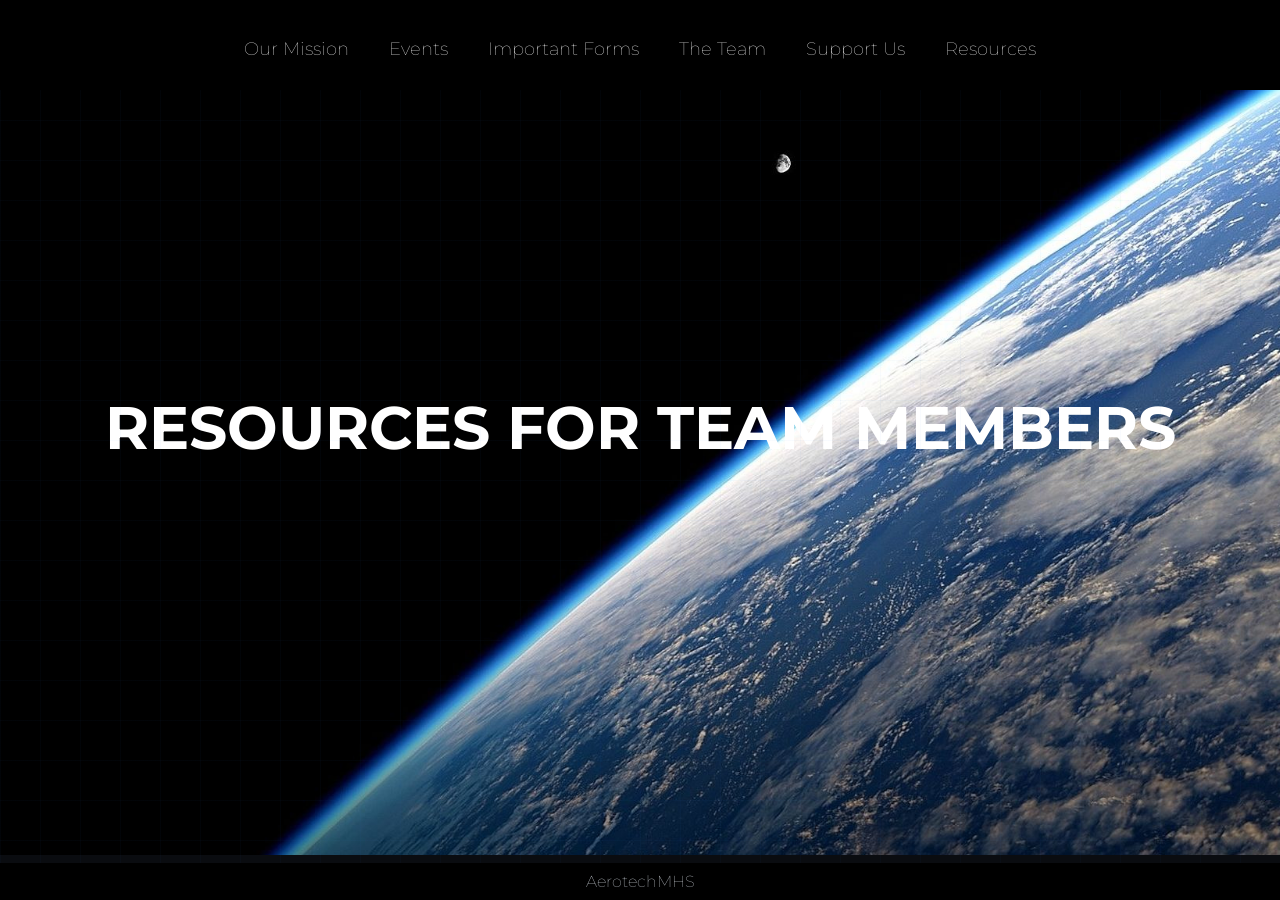
<file: resources.html>
<!DOCTYPE html>
<html>
  <head>
    <title>JavaScript Sandbox</title>
    <meta charset="UTF-8" />
    <meta name="viewport" content="width=device-width, initial-scale=1.0" />
    <link rel="stylesheet" href="styles.css" />
  </head>

  <body class="montserrat">
    <div id="app"></div>

    <script src="./resource.js" type="module"></script>
  
    <!-- nav -->
  
    <nav class="resourcenav">
      <a class="navlink" href="index.html#our-mission"> Our Mission </a>
      <a class="navlink" href="index.html#events"> Events </a>
      <a class="navlink" href="index.html#important-forms"> Important Forms </a>
      <a class="navlink" href="index.html#the-team"> The Team</a>
      <a class="navlink" href="index.html#support-us"> Support Us </a>
      <a class="navlink" href="resources.html"> Resources </a>
    </nav>

    <div class="snap-container">
      <!-- resources for team members -->
      <div class="resourcehead snap">
        <h1>RESOURCES FOR TEAM MEMBERS</h1>
      </div>

      <!-- tarc requirements -->
      <div class="requirements snap">
        <div class="parts">
          <div class="part1">
            <h1 class="requirementhead">TARC Requirements</h1>
            <p class="arcrules">1. Payload: Design a rocket that cradles one raw Grade A Large egg
            of 55 to 63 grams weight, carried in any orientation that must
            survive the flight uncracked <br>
            2. Altitude Goal: Reach an impressive 750 feet. <br>
            3. Flight Time: Safely return to Earth within 36 to 39 seconds. <br>
            For more: <a class = "arclink" href = "https://rocketrychallenge.org/"> rocketcontest.org </a>
            </p>
          </div>
          <div class="part2">
            <img class="rocketpic" src="rocket.png" alt="rocketpic" />
          </div>
        </div>
      </div>
      <!-- calendar -->
      <div id="calendar" class="section snap">
        <h1 class="calendarhead">Calendar</h1>
        <div class="calendarholder">
          <iframe
            class="calendar"
            src="https://calendar.google.com/calendar/embed?src=99bb34315a0d3164d69462ec8e48610f497e5c05efae6fd89b6a7f199ca8df44%40group.calendar.google.com&ctz=America%2FLos_Angeles"
            style="border: 0"
            frameborder="0"
            scrolling="no"
          ></iframe>
        </div>
      </div>
      <!-- flight data graph -->
      <div class="flightdata section snap">
        <h1 class="datagraph">Graph Your Flight Data</h1>
        <a class="arclink" href="flightdata.html">Access Page Here</a>
      </div>
      <!-- teams 25-26 -->
      <div class="tarcteams snap">
        <h1 class="tarcteamhead">Don't remember what team you're on?</h1>
        <p> contact us at aerotechmhs@gmail.com </p>
      </div>
      <!-- rocket parts -->
      <div class="rocketparts snap">
        <h1 class="rocketpartshead">Parts of a model rocket</h1>
        <div class="image-carousel rocket">
          <div class="slideshow-container rocket">
            <img class="next imgclick rocket" src="next.png" alt="next" />

            <div class="slide-wrapper rocket">
              <div class="slide rocket">
                <img src="rocketparts/rocketpart1.png" alt="" />
              </div>
              <div class="slide active rocket">
                <img src="rocketparts/rocketpart2.png" alt="" />
              </div>
              <div class="slide rocket">
                <img src="rocketparts/rocketpart3.png" alt="" />
              </div>
              <div class="slide rocket">
                <img src="rocketparts/rocketpart4.png" alt="" />
              </div>
              <div class="slide rocket">
                <img src="rocketparts/rocketpart5.png" alt="" />
              </div>
              <div class="slide rocket">
                <img src="rocketparts/rocketpart6.png" alt="" />
              </div>
              <div class="slide rocket">
                <img src="rocketparts/rocketpart7.png" alt="" />
              </div>
              <div class="slide rocket">
                <img src="rocketparts/rocketpart8.png" alt="" />
              </div>
              <div class="slide rocket">
                <img src="rocketparts/rocketpart9.png" alt="" />
              </div>
              <div class="slide rocket">
                <img src="rocketparts/rocketpart10.png" alt="" />
              </div>
              <div class="slide rocket">
                <img src="rocketparts/rocketpart11.png" alt="" />
              </div>
              <div class="slide rocket">
                <img src="rocketparts/rocketpart12.png" alt="" />
              </div>
              <div class="slide rocket">
                <img src="rocketparts/rocketpart13.png" alt="" />
              </div>
              <div class="slide rocket">
                <img src="rocketparts/rocketpart14.png" alt="" />
              </div>
            </div>
            <img class="back imgclick rocket" src="next.png" alt="back" />
          </div>
        </div>
      </div>
      <!-- cad and onshape tutorials -->
      <div class="tutorials snap">
        <h1 class="tutorialshead">Tutorials</h1>
        <div class="tutorialvids">
          <div class="tutorial1">
            <h2>Onshape Tutorial Video</h1>
            <iframe width="400" height="200" src="https://www.youtube.com/embed/2utLjjkXpIg?si=8MLZjR6zv-_cGr5D" title="YouTube video player" frameborder="0" allow="accelerometer; autoplay; clipboard-write; encrypted-media; gyroscope; picture-in-picture; web-share" referrerpolicy="strict-origin-when-cross-origin" allowfullscreen></iframe>
          </div>
          <div class="tutorial2">
            <h2>OpenRocket Tutorial Video</h2>
            <iframe width="400" height="200" src="https://www.youtube.com/embed/oqe0lTp1WH0?si=GLh0m5VM_Cocli0d" title="YouTube video player" frameborder="0" allow="accelerometer; autoplay; clipboard-write; encrypted-media; gyroscope; picture-in-picture; web-share" referrerpolicy="strict-origin-when-cross-origin" allowfullscreen></iframe>
          </div>
        </div>
      </div>
    </div>
    <div class="endnote">
      <p>AerotechMHS</p>
    </div>
  </body>
</html>
<!-- <p class="endnote">AerotechMHS</p> -->
</file>
<file: styles.css>
/* overall */
@import url("https://fonts.googleapis.com/css2?family=Montserrat:ital,wght@0,100..900;1,100..900&display=swap");

html {
  scroll-behavior: smooth;
  scroll-padding-top: 75px;
}

body {
  font-family: "Montserrat", sans-serif;
  font-optical-sizing: auto;
  font-weight: 100;
  font-style: normal;
  margin: 0;
  padding: 0;
  width: 100%;
  color: white;
  background-image: url("background.png");
  background-size:40%;
  /* background-color: #0f0e28; */
}

body a {
  cursor: pointer;
}

.section {
  margin: 10vh 0;
}

/* intro section */
.intro {
  position: relative;
  width: 100%;
  height: 100vh;
  overflow: hidden;
}

/* video */
#intro-video {
  position: absolute;
  top: 0;
  left: 0;
  width: 100%;
  height: 100%;
  object-fit: cover;
}

/* clubtitle */

.clubtitle {
  position: absolute;
  top: 27vw;
  /* bottom is 37vw */
  width: 100vw;
  font-size: 6.5vw;
  display: flex;
  flex-direction: row;
  justify-content: center;
  transition: background-color 0.3s ease-in-out;
  transition: opacity 0.3s ease-in-out;
  opacity:0;
  z-index: 900;

}

.imgpicholder {
  width: 100vw;
  height: 100vh;
  display: flex;
  justify-content: center;
}

.imgpic {
  width: 50%;
  height: 18%;
}

.clubtitle.scrolled {
  /* background-color: rgba(0, 0, 0, 0.5); */
  opacity: 1;
}

/* navbar */
nav {
  position: absolute;
  position: fixed;
  top: 0px;
  width: 100%;
  height: 10vh;
  display: flex;
  flex-direction: row;
  justify-content: center;
  transition: background-color 0.3s ease;
  z-index: 1000;
  background-color: rgba(0, 0, 0, 0.3);
}

nav.scrolled {
  background-color: rgba(0, 0, 0, 0.5);
}
nav.scrolledmore {
  background-color: rgba(0, 0, 0);
}
nav.resourcenav {
  background-color: rgba(0, 0, 0, 1);
}

nav:hover {
    background-color: rgba(0, 0, 0);

}

.navlink {
  padding-top: 20px;
  padding-left: 20px;
  padding-right: 20px;
  padding-bottom: 5px;
  margin-bottom: 10px;
  color: white;
  text-decoration: none;
  font-size: 2vh;
  margin-top: 2vh;
  background-image: linear-gradient(to right, gray, white, white, white, gray);
  background-size: 0% 0.1em;
  background-position-x: 50%;
  background-position-y: 100%;
  background-repeat: no-repeat;
  transition: background-size 0.2s ease-in-out;
}
.navlink:hover {
  background-size: 80% 0.1em;
}

/* scrollers */
.scroller {
  min-width: 100%;
  overflow-x: hidden;
  max-height: 6vw;

}
.scrolls {
  display: flex;
  justify-content: row;
align-items: center;
transform: translateX(-95vw);
min-width: 100vw;
}

.littlerocket {
  width: 5vw;
  height: 100%;
  left:0;
  margin:0;
  padding:0;
  z-index: 999;

}

#line {
  position: relative;
  height: 0.5vh;         
  width: 150vw; 
  margin-top:0;      
  background-image:linear-gradient(to left, rgb(75, 12, 12), gray, gray, #91a8a4, #A1C2BD,#A1C2BD);
 ;
  z-index: 900;
align-self: center;
}


/* our mission */

#our-mission {
  margin-top: 8%;
  border: solid;
  border-radius: 10px;
  margin-left: 8%;
  margin-right: 8%;
  display: flex;
  flex-direction: column;
  justify-content: center;
  box-shadow: 10px 10px 10px rgba(255, 255, 255, 0.5);
  margin-bottom: 100px;
}

.mission {
  text-align: center;
}

#mission-text {
  text-align: center;
  padding: 0 5vw;
  padding-bottom: 3vw;

}

/* support us */
#support-us { 
  /* background-image: linear-gradient(
    to right,
    #ffffff,
    #959595,
    #ffffff,
    #959595,
    #ffffff
  );
  background-size: 95% 0.1em;
  background-position-x: 50%;
  background-position-y: 0%;
  background-repeat: no-repeat; */
  padding-top: 100px;
  padding-bottom: 100px;
}

#support-heading {
  /* margin-left: 10px;
  margin-top: 0px;
  margin-bottom: 0px; */
  position: absolute;
  top: 0;
  left: 0;
}

.support-text {
  display: flex;
  flex-direction: row;
  justify-content: space-evenly;
  align-items: stretch;
}

.lefttext {
  position: absolute;
  bottom: 30%;
  left: 0;
}

.right {
  width: 45%;
  text-align: left;
  display: grid;
  place-items: center;
  padding-top: 40px;
  padding-bottom: 40px;
}

.left {
  width: 45%;
  text-align: left;
  display: grid;
  place-items: middle;
  padding-top: 40px;
  padding-bottom: 40px;
  position: relative;
}

.divider {
  width: 0.1px;
  background-color: white;
  height: 300px;
}

.donationlink {
  text-decoration: none;
  color: rgb(152, 153, 255);
  background-image: linear-gradient(
    to right,
    rgb(152, 153, 255),
    white,
    rgb(152, 153, 255)
  );
  background-size: 0% 0.1em;
  background-position-x: 50%;
  background-position-y: 100%;
  background-repeat: no-repeat;
  transition: background-size 0.2s ease-in-out;
  display: inline;
}

.donationlink:hover {
  background-size: 90% 0.1em;
}

/* important forms */

.forms {
  /* background-color: #0f0e28; */
  padding-top: 20px;
  padding-bottom: 0px;
}

.formhead {
  width: 100%;
  text-align: center;
}

.eventhead {
  width: 100%;
  text-align: center;
}

.info {
  display: flex;
  flex-direction: row;
  justify-content: space-around;
  padding: 5vw;
  padding-bottom: 7vw;
  margin-top: 3vw;
}

.infobutton {
  color: white;
  background-color: black;
  border-color: white;
  border-style: solid;
  border-radius: 5px;
  padding: 10px;
  width: 130px;
  border-width: 1px;
  font-family: "Montserrat", sans-serif;
  cursor: pointer;
}

.infobutton:hover {
  box-shadow: 1px 1px 5px;
}

.tarcsection {
  text-align: left;
  width: 30vw;
  border: solid;
  padding: 2vw;
  border-radius: 2%;
}

.asasection {
  text-align: left;
  width: 30vw;
  border: solid;
  padding: 2vw;
  border-radius: 2%;
}

.b {
  font-weight: bold;
}

/* image carousel */

.image-carousel {
  padding: 50px 0;
}

.slideshow-container {
  width: 100%;
  height: 400px;
  overflow: hidden;
  position: relative;
  margin: auto;
}

.slide-wrapper,
.buttondiv {
  position: absolute;
  top: 0;
  left: 0;
  width: 100%;
  height: 100%;
  display: flex;
  flex-direction: row;
}

.buttondiv {
  align-items: center;
}

.slide {
  height: 400px;
  min-width: 700px;
  padding: 0 10px;
  transform: translateX(0);
  /* 430 */
  transition: transform 0.5s;
  display: flex;
  align-items: center;
  /* 630 720 */
}

.slide img {
  width: 100%;
  height: 90%;
  object-fit: cover;
  border-radius: 25px;
  object-position: center;
  opacity: 70%;
}

.slide.active img {
  height: 100%;
  opacity: 100%;
}

.imgclick {
  height: 50px;
  width: 50px;
}

.next {
  position: absolute;
  right: 0;
  z-index: 500;
  margin: auto 5px;
  opacity: 0.5;
}

.back {
  position: absolute;
  left: 0;
  z-index: 500;
  margin: auto 5px;
  transform: rotate(180deg);
  opacity: 0.5;
}

.back:hover,
.next:hover {
  opacity: 1;
  cursor: pointer;
}

/* popups */
.popup-stuff {
  display: none;
  position: fixed;
  z-index: 1000;
  left: 0;
  top: 0;
  width: 100%;
  height: 100%;
  overflow: auto;
  background-color: rgba(0, 0, 0, 0.5);
  text-align: center;
  margin: auto;
}

.popupcontent {
  position: fixed;
  background-color: #dcebf0;
  margin: 0 auto;
  padding: 0;
  border: 1px solid #888;
  max-width: 100%; /* Could be adjusted */
  min-height: 100%;
  border-radius: 8px;
  top: 0;
  position: relative;
}

.closebutton {
  width: 50px;
  height: 50px;
  position: absolute;
  top: 10px;
  right: 10px;
}

/* about us */

.move {
  min-width: 100%;
  max-height: 100%;
  display: flex;
  justify-content: row;
  transition: transform 0.7s ease-in-out;
  transform: translateX(0vw);
  position: absolute;
  top: 0;
  left: 0;
}

.teamcontent {
 padding-top: 20px;
}

/* .aboutus {
  object-fit: cover;
  display: flex;
  flex-direction: row;
  justify-content: space-around;
  align-items: center;
  min-height: 800px; */
  /* change below to fixed for parallax */
  /* background-attachment: relative; */
  /* background-image: url("https://bigthink.com/wp-content/uploads/2022/11/eso1610c.jpg?w=1280"); */
  /* background-position: center;
  background-size: cover;
  padding: 10px 0;
  overflow: hidden;
} */
.aboutus {
  position: relative;
  height: 80vh;
  width: 100vw;
  overflow: hidden;
}

.buttondiv.prof {
  position: absolute;
  top: 0;
  left: 0;
  width: 100%;
  height: 100%;
  display: flex;
  flex-direction: row;
}

.teamhead {
  width: 100%;
  text-align: center;
}

.individual {
  padding: 5vw 5vw;
  width: 45vw;
  position: relative;
  /*   transform: translateX(30vw); */
  /* transform: translateX(-30vw); */
  
  /* display: flex;
  flex-direction: row; */
}

.imgs{
  position: relative;
  width: 20vw;
  transition: transform 0.5s ease-in-out;
  transform: rotate(deg);

}
/* .individual {
  padding: 0;
  display: flex;
  flex-direction: row;
  align-items: center;
  justify-content: space-around;
  justify-content: center;
  margin: 0 10%;
  position: relative;
} */

.profile {
  width: 6.7vw;
  height: 6.7vw;
  border-radius: 50%;
  object-fit: cover;
  position: absolute;
  top: 25%;
  left: 36%;
}

.profilerocket {
  height: 33vw;
  width: 20vw;
}

.aboutme {
  text-align: center;
  color: white;

}

.Blurb {
  text-align: center;
  color: white;
  font-weight: bold;
}

.text {
  font-size: 1.1vw;
  display: flex;
  flex-direction: column;
  width: 20vw;
  margin: 0.5vw;
  position: absolute;
  top: 15%;
  left: 50%;
} 

.text p {
color: rgb(255, 255, 255);
font-size: 100%;
} 

.proftext {
  font-size: 0.7vw;
  text-align: center;
  color: black;
  font-weight: bold;
  max-width: 100%
}

.proftextdiv {
  position: absolute;
  top: 45%;
  width: 95%;
  padding-left: 5%;
}

.imgclick.prof {
  height: 3vw;
  width: 2vw;
 
}

.nextprof {
  position: absolute;
  right: 0;
  z-index: 500;
  margin: auto 5px;
  opacity: 0.5;
  height: 3vw;
  width: 2vw;
  padding: 0 1vw;
}

.backprof {
  position: absolute;
  left: 0;
  z-index: 500;
  margin: auto 5px;
  transform: rotate(180deg);
  opacity: 0.5;
  height: 3vw;
  width: 2vw;
  padding: 0 1vw;

}

.backprof:hover,
.nextprof:hover {
  opacity: 1;
  cursor: pointer;
}
/* RESOURCE PAGE */

.snap-container {
  overflow-y: scroll;
  scroll-snap-type: y mandatory;
  height: 95vh;
}

.snap {
  height: 95vh;
  scroll-snap-align: start;
  scroll-snap-stop: always;
  /* scroll-margin-top: 70px; */
}

/* resource header */
.resourcehead {
  color: white;
  max-width: 100%;
  text-align: center;
  font-size: 30px;
  background-image: url("spacebg.jpeg");
  min-height: 90vh;
  background-attachment: fixed;
  background-position: center;
  background-repeat: no-repeat;
  background-size: cover;
  display: flex;
  justify-content: center;
  align-items: center;
  margin: 0;
}

/* tarc requirements */
.requirements {
  margin: 0;
  background-color: rgb(0, 0, 35);
  display: flex;
  justify-content: center;
  align-items: center;
}

.requirementhead {
  text-align: left;
  margin-top: 0;
}

.parts {
  display: flex;
  flex-direction: row;
  align-items: center;
  justify-content: center;
}

.rocketpic {
  height: 350px;
  width: 200px;
}

.part1 {
  width: 45%;
  line-height: 2;
  font-size: 17px;
  text-align: left;
  display: flex;
  flex-direction: column;
  justify-content: center;
  margin: 0 10px;
}
.part2 {
  width: 20%;
  display: flex;
  justify-content: center;
  margin: 0 10px;
}

.arclink {
  color: rgb(241, 204, 241);
  margin: 0;
  padding: 0;
}

.arcrules.a:hover {
  cursor: pointer;
}

/* Calendar */
#calendar {
  display: flex;
  flex-direction: column;
  justify-content: center;
  align-items: center;
  width: 100%;
}

.calendarholder {
  display: flex;
  justify-content: center;
  width: 80%;
  height: 70%;
  margin: 0 auto;
}

.calendarhead {
  width: 100%;
  text-align: center;
  margin-top: 0;
  padding-top: 30px;
}

.calendar {
  border-radius: 10px;
  width: 100%;
  height: 100%;
}

/* flight data link page */

.flightdata {
  min-width: 100vw;
  min-height: 100vh;
  display: flex;
  flex-direction: column;
  justify-content: center;
  align-items: center;
}

.datagraph {
  padding: 2vw;
}

/* tarcteams */
.tarcteams {
  display: flex;
  flex-direction: column;
  justify-content: center;
  align-items: center;
}

.tarcteamhead {
  text-align: center;;
}
/* rocketparts */
.rocketparts {
  display: flex;
  flex-direction: column;
  justify-content: center;
  align-items: center;
  background-color: rgb(17, 73, 73);
}

/* tutorials */
.tutorials {
  display: flex;
  flex-direction: column;
  justify-content: center;
  align-items: center;
}

.tutorialvids {
  display: flex;
  flex-direction: row;
  justify-content: center;
}

.tutorial1,
.tutorial2 {
  display: flex;
  flex-direction: column;
  align-items: center;
  margin: 0 50px;
}

/* .rocketparts */
/* image carousel */

.image-carousel.rocket {
  padding: 0;
  height: 50vh;
  width: 100%;
  display: flex;
  align-items: center;
}

.slideshow-container.rocket {
  width: 100%;
  height: 100%;
  overflow-x: hidden;
  position: relative;
  display: flex;
  align-items: center;
}

.slide-wrapper.rocket {
  position: absolute;
  top: 0;
  left: 0;
  width: 100%;
  height: 100%;
  display: flex;
  flex-direction: row;
  z-index: 500;
}

.slide.rocket {
  height: 50vh;
  min-width: 700px;
  padding: 0 10px;
  transform: translateX(0);
  /* 430 */
  transition: transform 0.5s;
  display: flex;
  align-items: center;
  /* 630 720 */
}

.slide.rocket img {
  width: 100%;
  height: 90%;
  object-fit: cover;
  border-radius: 25px;
  object-position: center;
  opacity: 70%;
}

.slide.rocket.active img {
  height: 100%;
  opacity: 100%;
}

.imgclick.rocket {
  height: 50px;
  width: 50px;
}

.next.rocket {
  position: absolute;
  right: 0;
  z-index: 1000;
  margin: auto 5px;
  opacity: 0.5;
}

.back.rocket {
  position: absolute;
  left: 0;
  z-index: 500;
  margin: auto 5px;
  transform: rotate(180deg);
  opacity: 0.5;
}

.back.rocket:hover,
.next.rocket:hover {
  opacity: 1;
  cursor: pointer;
}


/* end */
.endnote {
width: 100%;
text-align: center;
bottom: 0;
position: fixed;
margin:0;
padding: 1vh 0;
background-color: black;
z-index:10000000;
}
.endnote2 {
width: 100%;
text-align: center;
bottom: 0;
position: fixed;
margin:0;
padding: 2vh 0;
background-color: black;
z-index:10000000;

}

@media (max-width: 768px) {
  html,
  body {
    overflow-x: hidden;
  }

  body {
    background-size:contain;
  }

  nav {
    height: auto;
    min-height: 64px;
    padding: 8px 12px;
    box-sizing: border-box;
    flex-wrap: wrap;
  }

  .navlink {
    font-size: 14px;
    margin: 2px 4px;
    padding: 8px 10px;
  }

  .clubtitle {
    top: 0;
    opacity: 100%;
    font-size: 8vw;
  }

  .intro {
    height: 100vh;
  }

  #intro-video {
    width: 100%;
    height: 100%;
    object-fit: cover;
  }

  .imgpicholder {
    display: none;
  }

  #our-mission {
    margin-left: 16px;
    margin-right: 16px;
    margin-top: 40px;
  }

  .scroller {
    max-height: 40px;
  }

  .littlerocket {
    width: 40px;
  }

  #line {
    height: 3px;
  }

  .info {
    flex-direction: column;
    gap: 20px;
  }

  .tarcsection,
  .asasection {
    width: auto;
    padding: 20px;
  }

  .slideshow-container {
    height: 260px;
  }

  .slide {
    min-width: 100%;
    height: 260px;
    padding: 0 6px;
    box-sizing: border-box;
  }

  .slide img {
    border-radius: 16px;
  }

  .imgclick {
    width: 36px;
    height: 36px;
  }

  .popupcontent {
    width: 100%;
    min-height: 100%;
    border-radius: 0;
  }

  .aboutus {
    height: 75vh;
  }

  .individual {
    width: 100vw;
    padding: 24px 16px;
    box-sizing: border-box;
    flex-shrink: 0;
  }

  .imgs {
    width: min(56vw, 240px);
    margin: 0 auto;
  }

  .profilerocket {
    width: 100%;
    height: auto;
  }

  .profile {
    width: min(20vw, 80px);
    height: min(20vw, 80px);
    left: 52%;
    transform: translateX(-50%);
  }

  .proftext {
    font-size: 12px;
  }

  .proftextdiv {
    top: 45%;
    width: 100%;
    padding-left: 0;
  }

  .text {
    position: static;
    width: auto;
    max-width: 88vw;
    margin: 24px auto 0;
    font-size: 16px;
  }

  .imgclick.prof,
  .nextprof,
  .backprof {
    width: 20px;
    height: 30px;
    padding: 0 8px;
  }

  .support-text {
    flex-direction: column;
    gap: 24px;
    padding: 0 20px;
  }

  .left,
  .right {
    width: 100%;
    padding: 0;
  }

  .lefttext,
  #support-heading {
    position: static;
  }

.proftext {
  font-size: 8px;
  margin-left: 5%;
}

.aboutme {
  min-height: 100%;
}

  .divider {
    display: none;
  }

  .snap-container {
    height: auto;
    overflow-y: auto;
    scroll-snap-type: none;
  }

  .snap {
    height: auto;
    min-height: auto;
    padding: 88px 0 32px;
  }

  .resourcehead {
    min-height: 60vh;
    font-size: 20px;
    padding: 0 16px;
    background-attachment: scroll;
  }

  .parts,
  .tutorialvids {
    flex-direction: column;
  }

  .parts {
    padding: 0 20px;
  }

  .part1,
  .part2 {
    width: 100%;
  }

  .part2 {
    margin-top: 20px;
  }

  .rocketpic {
    width: 160px;
    height: auto;
  }

  .calendarholder {
    width: 92%;
    height: 70vh;
  }

  .tutorial1,
  .tutorial2 {
    margin: 0;
  }

  .tutorial1 iframe,
  .tutorial2 iframe {
    width: min(92vw, 400px);
    height: 220px;
  }

  .image-carousel.rocket {
    height: 300px;
  }
  .rocketpartshead {
    text-align: center;
  }

  .slide.rocket {
    height:  300px;
    min-width: 100%;
    box-sizing: border-box;
    border-radius: 25px;
  }

  .slide.rocket img {
  object-fit: contain;
}

.slide.rocket.active img {
  height: 100%;
  opacity: 100%;
}

  .imgclick.rocket {
    width: 36px;
    height: 36px;
  }

  .endnote,
  .endnote2 {
    padding: 12px 0;
  }
}

/* flight comparison stuff */

:root {
  --bg: #0a0c10;
  --surface: #11141a;
  --surface2: #181c24;
  --border: #252b38;
  --text: #e2e8f0;
  --muted: #64748b;
  --green: #22c55e;
  --red: #ef4444;
  --accent: #a78bfa;
  --sans: 'DM Sans', sans-serif;
}

* { box-sizing: border-box; margin: 0; padding: 0; }

body {
  background: var(--bg);
  color: var(--text);
  min-height: 100vh;
}

body::before {
  content: '';
  position: fixed; inset: 0;
  background-image:
    linear-gradient(rgba(59,130,246,0.03) 1px, transparent 1px),
    linear-gradient(90deg, rgba(59,130,246,0.03) 1px, transparent 1px);
  background-size: 40px 40px;
  pointer-events: none; z-index: 0;
}

.wrapper {
  position: relative; z-index: 1;
  max-width: 90vw;
  margin: 0 auto;
}

/* ── Header ── */
header {
  display: flex; align-items: flex-end;
  justify-content: space-between;
  margin-bottom: 28px; gap: 16px; flex-wrap: wrap;
}
.logo-area h1 {
  padding-top: 10vh;
}

.logo-area h1 span { color: var(--accent); }
.logo-area p { font-size: 0.75rem; color: var(--muted); margin-top: 5px; }

/* ── Layout ── */
.layout {
  display: grid;
  grid-template-columns: 290px 1fr;
  gap: 20px;
  align-items: start;
}
@media (max-width: 900px) { .layout { grid-template-columns: 1fr; } }

/* ── Sidebar ── */
.sidebar { display: flex; flex-direction: column; gap: 14px; position: sticky; top: 24px; }

.panel {
  background: var(--surface);
  border: 1px solid var(--border);
  border-radius: 12px;
  overflow: hidden;
}

.panel-header {
  padding: 11px 15px;
  border-bottom: 1px solid var(--border);
  font-size: 0.66rem;
  text-transform: uppercase;
  letter-spacing: 0.1em;
  color: var(--muted);
  display: flex; align-items: center; justify-content: space-between;
}

/* Drop zone */
.drop-zone {
  padding: 20px 14px;
  border: 1.5px dashed var(--border);
  border-radius: 9px;
  text-align: center;
  cursor: pointer;
  transition: border-color 0.2s, background 0.2s;
  background: var(--surface);
  position: relative;
  margin: 10px;
}
.drop-zone:hover, .drop-zone.dragover {
  border-color: var(--accent);
  background: rgba(167,139,250,0.05);
}
.drop-zone input[type=file] {
  position: absolute; inset: 0; opacity: 0; cursor: pointer; width: 100%; height: 100%;
}
.drop-zone .dz-icon { font-size: 1.7rem; display: block; margin-bottom: 7px; }
.drop-zone .dz-title { font-weight: 600; font-size: 0.85rem; margin-bottom: 4px; }
.drop-zone .dz-hint { font-size: 0.7rem; color: var(--muted); line-height: 1.4; }

/* File list */
.file-list { padding: 7px; display: flex; flex-direction: column; gap: 4px; }

.file-item {
  display: flex; align-items: center; gap: 8px;
  padding: 7px 9px;
  border-radius: 7px;
  border: 1px solid var(--border);
  background: var(--surface2);
  transition: border-color 0.15s;
}
.file-item.vis { border-color: currentColor; }

.fi-swatch {
  width: 8px; height: 8px; border-radius: 50%; flex-shrink: 0;
}
.fi-info { flex: 1; min-width: 0; }
.fi-name {
  font-size: 0.72rem; font-weight: 500;
  white-space: nowrap; overflow: hidden; text-overflow: ellipsis;
}
.fi-meta { font-size: 0.63rem; color: var(--muted); margin-top: 1px; }

.fi-toggle {
  width: 28px; height: 16px; border-radius: 8px;
  background: var(--border); border: none; cursor: pointer;
  position: relative; flex-shrink: 0;
  transition: background 0.2s;
}
.fi-toggle::after {
  content: '';
  position: absolute; top: 2px; left: 2px;
  width: 12px; height: 12px; border-radius: 50%;
  background: var(--muted);
  transition: transform 0.2s, background 0.2s;
}
.fi-toggle.on { background: rgba(167,139,250,0.3); }
.fi-toggle.on::after { transform: translateX(12px); background: var(--accent); }

.fi-remove {
  background: none; border: none; cursor: pointer;
  color: var(--muted); font-size: 0.85rem; line-height: 1;
  padding: 2px 3px; border-radius: 4px;
  transition: color 0.15s; flex-shrink: 0;
}
.fi-remove:hover { color: var(--red); }

.empty-list {
  padding: 16px; text-align: center;
  font-size: 0.72rem; color: var(--muted); 
}

/* Type filter rows */
.filter-group { padding: 8px 10px; display: flex; flex-direction: column; gap: 5px; }

.filter-row {
  display: flex; align-items: center; justify-content: space-between;
  padding: 7px 9px; border-radius: 7px;
  border: 1px solid var(--border);
  cursor: pointer;
  transition: border-color 0.15s, background 0.15s;
  user-select: none;
}
.filter-row:hover { background: rgba(255,255,255,0.02); }
.filter-row.active { border-color: currentColor; background: rgba(255,255,255,0.03); }

.fr-left { display: flex; align-items: center; gap: 8px; }
.fr-dot { width: 8px; height: 8px; border-radius: 50%; flex-shrink: 0; }
.fr-label { font-size: 0.7rem; }
.fr-count {
  font-size: 0.63rem;
  background: var(--surface2); border: 1px solid var(--border);
  padding: 1px 6px; border-radius: 10px; color: var(--muted);
}

/* Chart toggles */
.chart-tabs { display: flex; gap: 5px; flex-wrap: wrap; padding: 10px; }
.chart-tab {
  padding: 5px 11px; border-radius: 6px;
  border: 1px solid var(--border);
  background: var(--surface2);
  font-size: 0.66rem;
  cursor: pointer; color: var(--muted);
  transition: all 0.15s;
}
.chart-tab:hover { border-color: var(--accent); color: var(--text); }
.chart-tab.active { border-color: var(--accent); color: var(--accent); background: rgba(167,139,250,0.1); }

/* Download panel */
.dl-section { padding: 8px 10px; display: flex; flex-direction: column; gap: 6px; }
.dl-sub {
  font-size: 0.6rem; text-transform: uppercase;
  letter-spacing: 0.1em; color: var(--muted); padding: 4px 2px 2px;
}
.dl-file-row {
  display: flex; align-items: center; gap: 7px;
  padding: 6px 8px; border-radius: 7px;
  border: 1px solid var(--border); background: var(--surface2);
}
.dl-file-swatch { width: 7px; height: 7px; border-radius: 50%; flex-shrink: 0; }
.dl-file-name {
  flex: 1; font-family: var(--mono); font-size: 0.68rem;
  white-space: nowrap; overflow: hidden; text-overflow: ellipsis;
}
.dl-btn {
  padding: 3px 9px; border-radius: 5px;
  border: 1px solid var(--border); background: var(--surface);
  font-size: 0.62rem;
  cursor: pointer; color: var(--muted);
  transition: all 0.15s; white-space: nowrap; flex-shrink: 0;
}
.dl-btn:hover { border-color: var(--green); color: var(--green); background: rgba(34,197,94,0.08); }
.dl-chart-row {
  display: flex; align-items: center; justify-content: space-between;
  padding: 6px 8px; border-radius: 7px;
  border: 1px solid var(--border); background: var(--surface2);
}
.dl-chart-name {  font-size: 0.68rem; color: var(--muted); }
.dl-btn-png {
  padding: 3px 9px; border-radius: 5px;
  border: 1px solid var(--border); background: var(--surface);
   font-size: 0.62rem;
  cursor: pointer; color: var(--muted);
  transition: all 0.15s; flex-shrink: 0;
}
.dl-btn-png:hover { border-color: #38bdf8; color: #38bdf8; background: rgba(56,189,248,0.08); }
.dl-all-btn {
  width: 100%; padding: 8px; border-radius: 7px;
  border: 1px solid var(--border); background: var(--surface2);
   font-size: 0.66rem;
  cursor: pointer; color: var(--muted);
  transition: all 0.15s; margin-top: 2px;
  display: flex; align-items: center; justify-content: center; gap: 6px;
}
.dl-all-btn:hover { border-color: var(--accent); color: var(--accent); background: rgba(167,139,250,0.08); }
.dl-empty { padding: 12px; text-align: center; font-size: 0.7rem; color: var(--muted);  }

/* ── Main ── */
.main { display: flex; flex-direction: column; gap: 16px; }

#empty-state {
  text-align: center; padding: 80px 20px;
  color: var(--muted); font-size: 0.82rem;
  background: var(--surface); border: 1px solid var(--border); border-radius: 12px;
}
#empty-state .big { font-size: 2.5rem; margin-bottom: 12px; display: block; }

/* Stats */
.stats-grid {
  display: grid; grid-template-columns: repeat(3, 1fr); gap: 12px;
}
@media (max-width: 640px) { .stats-grid { grid-template-columns: 1fr 1fr; } }

.stat-card {
  background: var(--surface); border: 1px solid var(--border);
  border-radius: 11px; padding: 15px 13px; position: relative; overflow: hidden;
}
.stat-card::before {
  content: ''; position: absolute; top: 0; left: 0; right: 0; height: 2px;
}
.stat-card.alt::before  { background: linear-gradient(90deg, #3b82f6, #f97316); }
.stat-card.vel::before  { background: linear-gradient(90deg, #f97316, #f59e0b); }
.stat-card.time::before { background: linear-gradient(90deg, var(--accent), #3b82f6); }

.stat-label {
   font-size: 0.63rem; color: var(--muted);
  text-transform: uppercase; letter-spacing: 0.1em; margin-bottom: 9px;
}
.stat-rows { display: flex; flex-direction: column; gap: 3px; }
.stat-row {
  display: flex; justify-content: space-between; align-items: baseline; font-size: 0.75rem;
}
.stat-row .lbl {
  color: var(--muted); font-size: 0.66rem;
  white-space: nowrap; overflow: hidden; text-overflow: ellipsis; max-width: 110px;
}
.stat-row .val {
   font-weight: 700; font-size: 0.82rem;
  flex-shrink: 0; margin-left: 6px;
}

/* Chart cards — matplotlib 2x2 grid */
.mpl-grid {
  display: grid;
  grid-template-columns: 1fr 1fr;
  gap: 12px;
}
@media (max-width: 700px) { .mpl-grid { grid-template-columns: 1fr; } }

.mpl-cell {
  background: #ffffff;
  border: 1px solid #cccccc;
  border-radius: 6px;
  padding: 14px 16px 10px;
  box-shadow: 0 1px 4px rgba(0,0,0,0.18);
  animation: fadeUp 0.3s ease both;
}

.mpl-title {
  font-family: 'Arial', 'DejaVu Sans', sans-serif;
  font-size: 0.88rem;
  font-weight: 700;
  color: #222;
  text-align: center;
  margin-bottom: 8px;
  letter-spacing: 0;
}

.mpl-wrap { position: relative; height: 260px; }

/* Stats text box — mimics matplotlib's monospace text bbox */
.mpl-stats-box {
  height: 260px;
  display: flex;
  align-items: flex-start;
  justify-content: flex-start;
  padding: 10px 6px;
  overflow: auto;
}

.stats-pre {
  font-family: 'Courier New', 'DejaVu Sans Mono', monospace;
  font-size: 0.78rem;
  line-height: 1.55;
  color: #222;
  background: rgba(245, 222, 179, 0.35); /* wheat, alpha=0.3 like original */
  border: 1px solid rgba(180,150,80,0.3);
  border-radius: 5px;
  padding: 10px 14px;
  white-space: pre;
}
</file>
